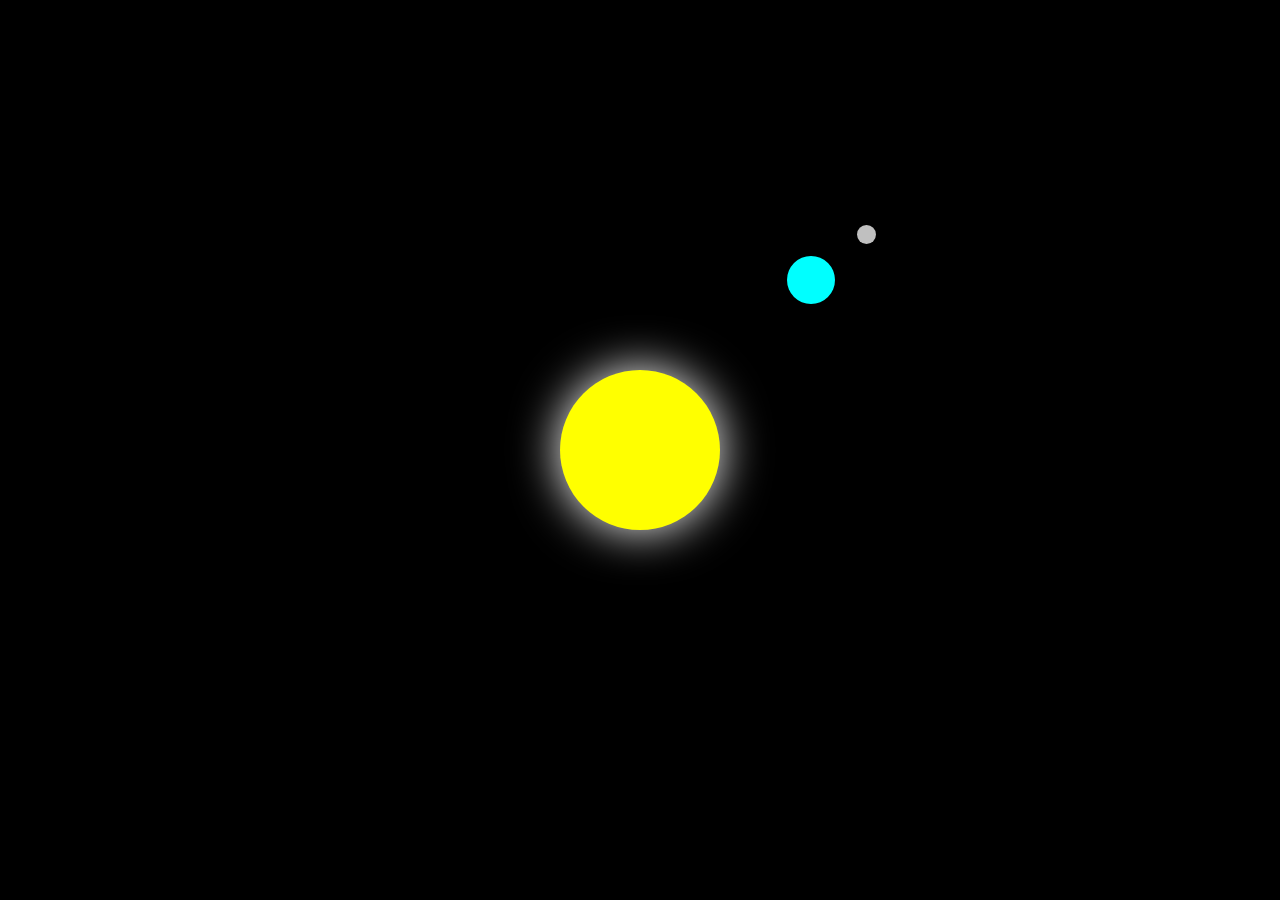
<file: Grave/solar_system.html>
<!DOCTYPE html>
<html lang="en">
    <style>
        body{
            margin: 0;
            height: 100vh;
            display: flex;
            align-items: center;
            justify-content: center;
            background-color: black;
            overflow: hidden;
        }
        .container{
            font-style: 10px;
            width: 40em;
            height: 40em;
            position: relative;
        }
        .sun{
            position: absolute;
            top: 15em;
            left: 15em;
            width: 10em;
            height: 10em;
            background-color: yellow;
            border-radius: 50%;
            box-shadow: 0 0 3em white;
        }
        .earth, .moon{
            position: absolute;
            border-style: solid;
            border-color: white
                transparent
                transparent
                transparent
                transparent;
            border-width: 0.1em 0.1em 0 0;
            border-radius: 50%;
        }
        .earth{
            top: 5em;
            left: 5em;
            width: 30em;
            height: 30em;
            animation: orbit 36.5s infinite;
        }
        .moon{
            top: 0;
            right: 0;
            width: 8em;
            height: 8em;
            animation: orbit 2.7s linear infinite;
        }
        .earth::before, .moon::before{
            content: "";
            position: absolute;
            border-radius: 50%;
        }
        .earth::before {
            top: 2.8em;
            right: 2.8em;
            width: 3em;
            height: 3em;
            background-color: aqua;
        }
        .moon::before{
            top: 0.8em;
            right: 0.2em;
            width: 1.2em;
            height: 1.2em;
            background-color: silver;
            
            }
            @keyframes orbit{
                to{
                    transform: rotate(360deg);
                }
            }
    </style>
<head>
    <meta charset="UTF-8">
    <meta name="viewport" content="width=device-width, initial-scale=1.0">
    <title>Solar System</title>
</head>
<body>
    <div class="container">
        <div class="sun"></div>
        <div class="earth">
            <div class="moon"></div>
        </div>
    </div>
</body>
</html>
</file>
